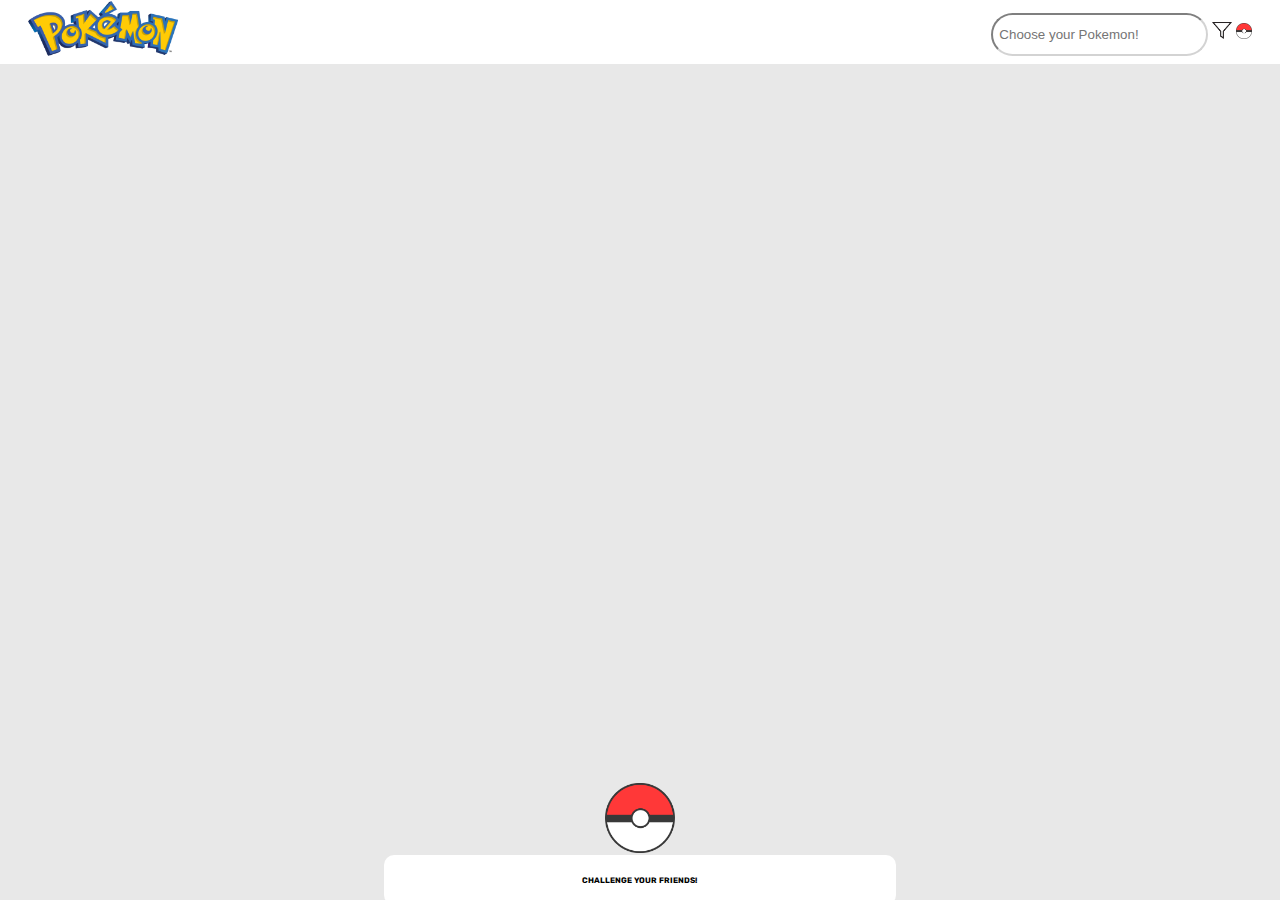
<file: index.html>
<!DOCTYPE html>
<html lang="en">
<head>
    <meta charset="UTF-8">
    <meta name="viewport" content="width=device-width, initial-scale=1.0">
    <link rel="stylesheet" href="./styles2.css" />
    <link rel="stylesheet" href="https://fonts.googleapis.com/css?family=Rubik&display=swap" />
    <title>POKEDEX</title>
</head>
<body>
    <header>
        <nav class="nav-area">
            <img class="logo" src="./assets/pngimg.com - pokemon_logo_PNG3.png" alt="pokemon logo">
            <div class="filter-pair">
                <input type="text" class="browser" placeholder="Choose your Pokemon!">
                <img src="./assets/filter-icon-sign-symbol-design-free-png.webp" class="filter-symbol" alt="simbolo filtro">
                <img class="home" src="./assets/pngimg.com - pokeball_PNG8.png" alt="pokeball">
            </div>
        </nav>
    </header>
    <main class="container-pokedex">
        <audio class="selector-sound hidden">
            <source src="./assets/seleccionPokemon.mp3" type="audio/mp3">
            Tu navegador no soporta el elemento de audio.
        </audio>
        <article id="types-area" class="translate-types-area">
            <span class="card-type type-all filter transRight">all</span>
            <span class="card-type type-steel filter transRight">steel</span>
            <span class="card-type type-water filter transRight">water</span>
            <span class="card-type type-bug filter transRight">bug</span>
            <span class="card-type type-dragon filter transRight">dragon</span>
            <span class="card-type type-electric filter transRight">electric</span>
            <span class="card-type type-ghost filter transRight">ghost</span>
            <span class="card-type type-fire filter transRight">fire</span>
            <span class="card-type type-fairy filter transRight">fairy</span>
            <span class="card-type type-ice filter transRight">ice</span>
            <span class="card-type type-fighting filter transRight">fighting</span>
            <span class="card-type type-normal filter transRight">normal</span>
            <span class="card-type type-grass filter transRight">grass</span>
            <span class="card-type type-psychic filter transRight">psychic</span>
            <span class="card-type type-rock filter transRight">rock</span>
            <span class="card-type type-dark filter transRight">dark</span>
            <span class="card-type type-ground filter transRight">ground</span>
            <span class="card-type type-poison filter transRight">poison</span>
            <span class="card-type type-flying filter transRight">flying</span>
        </article>
        <article id="pokedex-area" class="pokedex-area">
            <div id="pokedex" class="pokedex">
                <img class="loading pulse" src="./assets/pngimg.com - pokemon_logo_PNG3.png">
            </div>
        </article>
        <div class="container-combat hidden">
            <audio class="winner-sound hidden">
                <source src="./assets/winner.mp3" type="audio/mp3">
                Tu navegador no soporta el elemento de audio.
            </audio>
            <div class="combat-area">
                <img src="./assets/Campo_de_batalla_DPPt_2.webp" class="combat-area-background">
                <div class="hp-container1">
                    <div id="barraVidaPoke2" class="health poke2"></div>
                </div>
                <img src="./assets/hp-bar.png" alt="barra de vida" class="player-two-hp">
                <div class="hp-container2">
                    <div id="barraVidaPoke1" class="health poke1"></div>
                </div>
                <img src="./assets/hp-bar.png" alt="barra de vida" class="player-one-hp">
                <img class="player-one-pokemon">
                <img class="player-two-pokemon">
                <span class="poke-name1 poke1">Pokemon1</span>
                <span class="poke-name2 poke2">Pokemon2</span>
            </div>
            <div class="controller-area">
                <div class="text-logger hidden">
                    <span class="combat-log-text">STATUS</span>
                </div>
                <div id="player-one-area" class="player-area player-one-area">
                    <button class="atk1 button1">Attack</button>
                    <button class="spAtk1 button1">Special Attack</button>
                    <button class="atk1 button1">Agility</button>
                    <button class="TR1 button1">Trick Room</button>
                </div>
                <div id="player-two-area" class="player-area player-two-area">
                    <button class="atk2 button2 hidden">Attack</button>
                    <button class="spAtk2 button2 hidden">Special Attack</button>
                    <button class="agility2 button2 hidden">Agility</button>
                    <button class="TR2 button2 hidden">Trick Room</button>
                </div>
            </div>
        </div>
    </main>
    <footer>
        <div class="combat-active-bar">
            <img src="./assets/pngimg.com - pokeball_PNG8.png" class="button-active">
            <img src="./assets/gif-fuego.webp" class="button-active fire hidden">
            <span class="combat-text">CHALLENGE YOUR FRIENDS!</span>
        </div>
    </footer>
</body>
<script src="pokedex.js"></script>
</html>
</file>
<file: styles2.css>
body {
  margin: 0;
  padding: 0;
  width: 100%;
  background-color: #e8e8e8;
  font-family: "Rubik", sans-serif;
  overflow: auto;
}
/*Defino los colores de los tipos para que se aplique segun el primer tipo de cada pokemon*/
.card-type.type-all {
  background-color: white;
  color: grey;
}
.type-steel {
  background-color: rgb(168,168,192);
}
.type-water {
  background-color: rgb(56,153,248);
}
.type-bug {
  background-color: rgb(168,184,32);
}
.type-dragon {
  background-color: rgb(160,80,56);
}
.type-electric {
  background-color: rgb(248,208,48);
}
.type-ghost {
  background-color: rgb(96,96,176);
}
.type-fire {
  background-color: rgb(240,80,48);
}
.type-fairy {
  background-color: rgb(231,159,231);
}
.type-ice {
  background-color: rgb(88,200,224);
}
.type-fighting {
  background-color: rgb(160,80,56);
}
.type-normal {
  background-color: rgb(168,160,144);
}
.type-grass {
  background-color: rgb(120,200,80);
}
.type-psychic {
  background-color: rgb(248,112,160);
}
.type-rock {
  background-color: rgb(184,160,88);
}
.type-dark {
  background-color: rgb(122,88,72);
}
.type-ground {
  background-color: rgb(234,214,164);
}
.type-poison {
  background-color: rgb(176,88,160);
}
.type-flying {
  background-color: rgb(152,168,240);
}

.loader {
  width: 250px;
}

/*Defino como va a ser el nav*/
header {
  width: 100%;
}
.nav-area {
  position: fixed;
  width: 100%;
  height: 3rem;
  display: flex;
  flex-direction: row;
  background-color: white;
  z-index: 2;
  padding: 0.5rem 0;
  justify-content: space-between;
  align-items: flex-end;
}
.home {
  cursor: pointer;
  width: 1rem;
  margin-right: 1.75rem;
}
.browser {
  height: 2rem;
  width: 200px;
  padding: 0.25em 0.5em;
  border-radius: 2em;
  border-color: lightgray;
  align-self: center;
}
.filter-symbol {
  width: 20px;
  cursor: pointer;
}
.container-pokedex {
  width: 100vw;
  /*Para que se vea debajo del nav el container*/
  padding-top: 4rem;
  display: flex;
  flex-direction: row-reverse;
}
.logo {
  width: 150px;
  cursor: pointer;
  margin-left: 1.75rem;
}
.loading {
  margin: 0 auto;
  margin-top: 200px;
  width: 300px;
}

/*Diseño de la barra de tipos*/
#types-area {
  display: flex;
  flex-direction: row;
  flex-wrap: wrap;
  margin-left: 0.75rem;
}
.card-type {
  font-weight: lighter;
  color: white;
  margin-top: 0.25rem;
  width: 4rem;
  padding: 0.25em 0.5em;
  border-radius: 2em;
  border: none;
  text-align: center;
}
.card-type::first-letter {
  text-transform: uppercase;
}
#types-area {
  width: 30%;
  display: flex;
  flex-direction: column;
  align-items: center;
  position: fixed;
  z-index: 1;
  transition-duration: 1s;
}
.translate-types-area {
  transform: translateY(-700px);
}
.filter {
  cursor: pointer;
}
/*Diseño de la pokedex area*/
#pokedex-area {
  width: 100%;
  display: flex;
  justify-content: flex-end;
}

#pokedex {
  display: flex;
  flex-wrap: wrap;
  justify-content: center;
  justify-items: center;
  align-items: center;
  width: 100%;
  row-gap: 1rem;
  column-gap: 1rem;
  margin-top: 1rem;
  transition-duration: 1s;
}
.pokedex-translation {
  transform: translate(-3rem);
  transition-duration: 1s;
}       
.card {
  list-style: none;
  background-color: #f4f4f4;
  color: #222;
  text-align: center;
  border-radius: 20px;
  max-width: 15rem;
  min-width: 15rem;
  position: relative;
  height: 25rem;
  box-shadow: 0px 10px 11px 0px rgba(0,0,0,0.37);
  -webkit-box-shadow: 0px 10px 11px 0px rgba(0,0,0,0.37);
  -moz-box-shadow: 0px 10px 11px 0px rgba(0,0,0,0.37);
}
.card-id {
  font-size: 5rem;
  font-style: italic;
  margin-right: 1rem;
  color: white;
  opacity: 0.5;
}
.card-id-container {
  border-top-left-radius: 20px;
  border-top-right-radius: 20px;
  height: 10rem;
  display: flex;
  justify-content: flex-end;
  align-items: flex-end;
  padding-top: 1rem;
}
.card-title {
  text-transform: uppercase;
  font-size: 32px;
  font-weight: bold;
  margin-bottom: 0;
  margin-top: 3rem;
}
.card-type-row {
  display: flex;
  flex-direction: row;
  justify-content: center;
  gap: 3rem;
  margin-top: 1rem;
}
.card-image {
  height: 180px;
  position: absolute;
  margin-left:auto;
  margin-right:auto;
  left:0;
  right:0;
  top: 2rem;
}
.stats-area {
  display: flex;
  flex-direction: row;
  justify-content: space-evenly;
  width: 100%;
  margin-top: 1rem;
}
.stat {
  display: flex;
  flex-direction: column;
  width: 14%;
  font-size: 1rem;
}
.stat-name {
  font-weight: bold;
  font-size: 0.7rem;
}

/*Parte para barra inferior que activa el combate*/
footer {
  width: 100%;
  display: flex;
  justify-content: center;
  z-index: 3;
  position: fixed;
  top: 95%
}
.combat-active-bar {
  background-color: white;
  width: 40%;
  height: 50px;
  border-radius: 10px;
  display: flex;
  justify-content: center;
  align-items: center;
}
.combat-active-bar span {
  font-size: 50%;
  text-align: center;
  font-weight: bold;
}
.button-active {
  width: 70px;
  z-index: 5;
  position: fixed;
  top: 87%;
  cursor: pointer;
  transition-duration: 0.5s;
}
.button-active:hover {
  transform: scale(1.1);
  transition-duration: 0.5s;
}
.fire {
  z-index: 4;
  width: 450px;
  top: 65%;
}

/*Para rotar los elementos*/
.rotate {
  animation-name: rotate;
  animation-duration: 1s;
  animation-iteration-count: infinite;
}
@keyframes rotate {
  0% {transform: rotate(0deg);}
  100% {transform: rotate(360deg);}
}

/*Efecto respiracion*/
.pulse {
  animation-name: pulse;
  animation-duration: 1s;
  animation-iteration-count: infinite;
}

@keyframes pulse {
  0% {transform: scale(1);}
  50% {transform: scale(1.2);}
  100% {transform: scale(1);}
}

/*Efecto desplazamiento lateral*/            
.transRight{
  transition: .5s, color .10s;
      -webkit-transition: .5s, color .10s;
      -moz-transition: .5s, color .10s;
}
.transRight:hover{
  transform: translatex(-20px);
      -webkit-transform: translatex(-20px);
      -moz-transform: translatex(-20px);
}

/*Eefcto desplazamiento arriba*/
.transUp{
  transition: .5s, color .10s;
      -webkit-transition: .5s, color .10s;
      -moz-transition: .5s, color .10s;
}
.transUp:hover{
  transform: translatey(-10px);
      -webkit-transform: translatey(-10px);
      -moz-transform: translatey(-10px);
}

/*Parte de combate*/
 /* Zona de combate */
 .container-combat {
  max-width: 900px;
  min-width: 900px;
  margin: 0 auto;
  overflow: hidden;
  position: relative;
}
.player-one-pokemon {
  position: absolute;
  z-index: 10;
  bottom: 43%; 
  left: 20%; 
  transform: scale(3.5);
  transition-duration: 0.5s;
}
.player-one-hp {
  position: absolute;
  z-index: 2;
  top: 20%;  
  left: 5%; 
  width: 300px;
  border-radius: 10px;
}
.player-two-pokemon {
  position: absolute;
  z-index: 10;
  top: 30%; 
  right: 22%;
  transform: scale(3);
  transition-duration: 0.5s;
}
.player-two-hp {
  position: absolute;
  z-index: 2;
  bottom: 35%; 
  right: 3%; 
  width: 300px; 
  border-radius: 10px;
}
.number {
  z-index: 6;
}
.combat-area-background {
  width: 100%;
  height: 100%;
  object-fit: cover;
}

/*AREA DE SELECTORES DE BATALLA*/
.controller-area {
  height: 200px;
  color: gray;
  border: 4px solid black;
  display: flex;
  flex-direction: row;
}
.player-one-area, .player-two-area {
  display: flex;
  flex-direction: row;
  flex-wrap: wrap;
  justify-content: space-evenly;
  align-items: center;
  width: 445px;
}
.atk1, .spAtk1, .agility1, .TR1 {
  width: 10rem;
  height: 3rem;
  color: grey;
  border: 2px solid orangered;
  border-radius: 7px;
  padding: 5px 36px;
  display: inline-block;
  font-size: 14px;
  letter-spacing: 1px;
  cursor: pointer;
  box-shadow: inset 0 0 0 0 orangered;
  -webkit-transition: ease-out 0.4s;
  -moz-transition: ease-out 0.4s;
  transition: ease-out 0.4s;
}
.atk1:hover, .spAtk1:hover, .agility1:hover, .TR1:hover {
  box-shadow: inset 400px 50px 0 0 orangered;
  color: white;
}

.atk2, .spAtk2, .agility2, .TR2 {
  width: 10rem;
  height: 3rem;
  color: grey;
  border: 2px solid cornflowerblue;
  border-radius: 7px;
  padding: 5px 36px;
  display: inline-block;
  font-size: 14px;
  letter-spacing: 1px;
  cursor: pointer;
  box-shadow: inset 0 0 0 0 cornflowerblue;
  -webkit-transition: ease-out 0.4s;
  -moz-transition: ease-out 0.4s;
  transition: ease-out 0.4s;
}
.atk2:hover, .spAtk2:hover, .agility2:hover, .TR2:hover {
  box-shadow: inset 400px 50px 0 0 cornflowerblue;
  color: white;
}

.text-logger {
  width: 100%;
  display: flex;
  justify-content: center;
  align-items: center;
}

.text-logger span {
  width: 100%;
  text-align: center;
  font-size: 20px;
}

/*Para añadir punteros*/
.pointer {
  cursor: pointer;
}

/*Marcadores de seleccion*/
.markerOne {
  border: 4px solid orangered;
}
.markerTwo {
  border: 4px solid cornflowerblue;
}

/*Barra de vida*/
.hp-container1, .hp-container2 {
  width: 165px;
  height: 20px;
  overflow: hidden;
  display: flex;
  align-items: center;
  position: absolute;
}
.hp-container2 {
  z-index: 7;
  top: 20.5%;  
  left: 15.5%; 
}
.hp-container1 {
  z-index: 7;
  bottom: 40.5%; 
  right: 7.5%; 
}

.health {
  height: 50%;
  width: 100%;
  background-color: green;
  transition: width 0.3s ease;
}

/*Para los nombres de los pokes en batalla*/
.poke-name1, .poke-name2 {
  z-index: 8;
  position: absolute;
  font-weight: bold;
  text-align: left;
}
.poke-name1 {
  top: 24%;  
  left: 11.5%; 
}
.poke-name2 {
  bottom: 36.7%; 
  right: 19.5%; 
}

/*Parpadeo*/
.blinking {
  animation: blink-animation 0.5s steps(5, start) infinite;
}

@keyframes blink-animation {
  to {
    visibility: hidden;
  }
}

/*Para ocurtar elementos*/
.hidden {
  display: none !important;
}

@media (max-width: 496px) {
  .browser {
    display: none;
  }
  .nav-area {
    align-items: center;
  }
}

@media (max-height: 743px) {
  .fire {
    width: 350px;
  }
}

@media (min-width: 371px) {
  .combat-active-bar span {
    width: 70%;
    text-align: center;
    font-weight: bold;
  }
}

@media (min-width: 496px) {
  #types-area {
    width: 20%;
  }
}
@media (min-width: 758px) {
  #types-area {
    width: 10%;
  }
}
</file>
